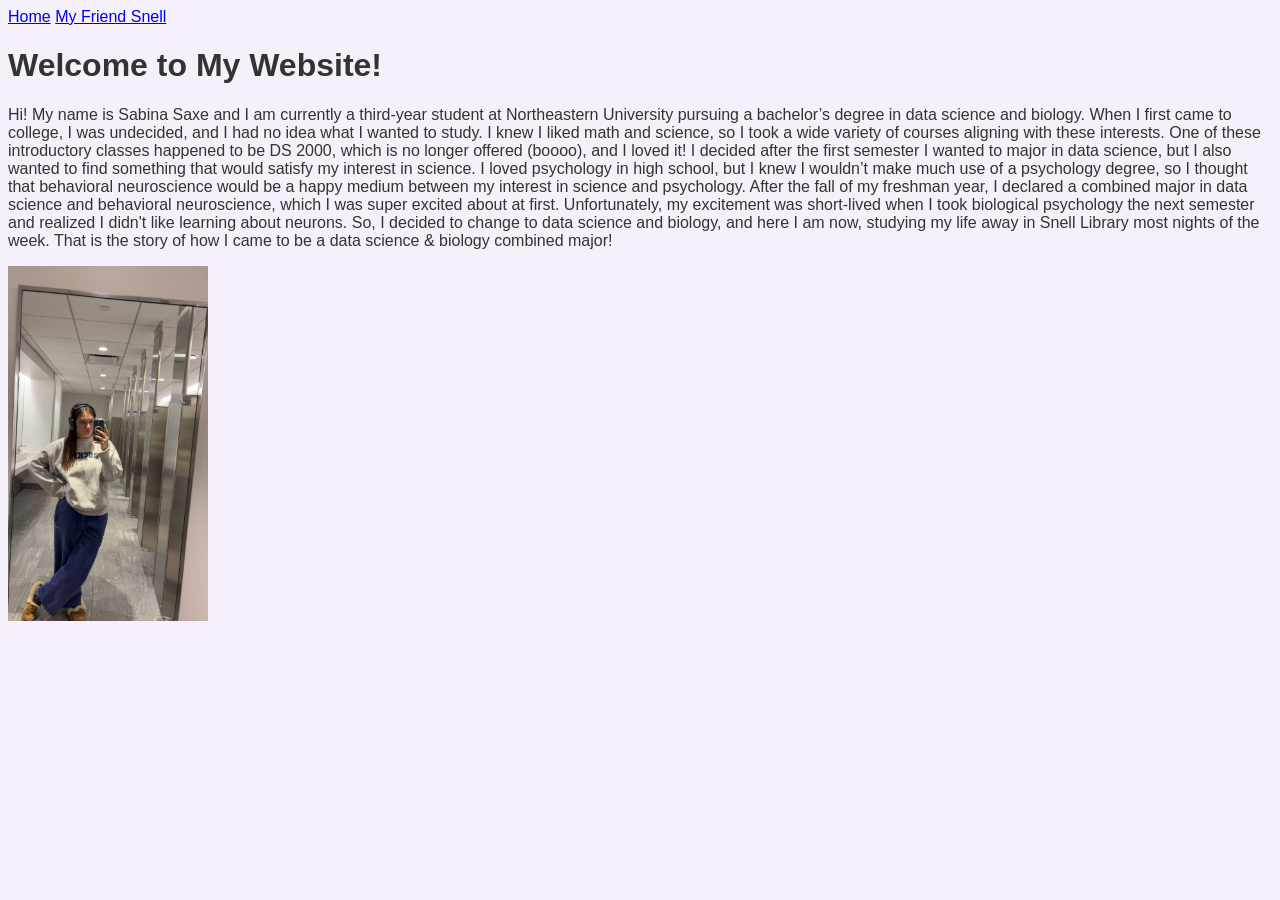
<file: index.html>
<!DOCTYPE html>
<html>
<head>
    <title>My Personal Website</title>
    <link rel="stylesheet" href="style.css">
</head>
<body>
    <nav>
    <a href="index.html">Home</a>
    <a href="snell.html">My Friend Snell</a>
    </nav>
    
    <h1>Welcome to My Website!</h1>

    <p>
        Hi! My name is Sabina Saxe and I am currently a third-year student at Northeastern University pursuing a bachelor’s degree in data science and biology. When I first came to college, I was undecided, and I had no idea what I wanted to study. I knew I liked math and science, so I took a wide variety of courses aligning with these interests. One of these introductory classes happened to be DS 2000, which is no longer offered (boooo), and I loved it! I decided after the first semester I wanted to major in data science, but I also wanted to find something that would satisfy my interest in science. I loved psychology in high school, but I knew I wouldn’t make much use of a psychology degree, so I thought that behavioral neuroscience would be a happy medium between my interest in science and psychology. After the fall of my freshman year, I declared a combined major in data science and behavioral neuroscience, which I was super excited about at first. Unfortunately, my excitement was short-lived when I took biological psychology the next semester and realized I didn't like learning about neurons. So, I decided to change to data science and biology, and here I am now, studying my life away in Snell Library most nights of the week. That is the story of how I came to be a data science & biology combined major!
    </p>
    <img src="snellpic.JPG" alt="Me in Snell" width="200">
</html>
</file>
<file: style.css>
body {
    font-family: Arial, sans-serif;
    background-color: #f5f0fa;
    color: #333333;
}
</file>
